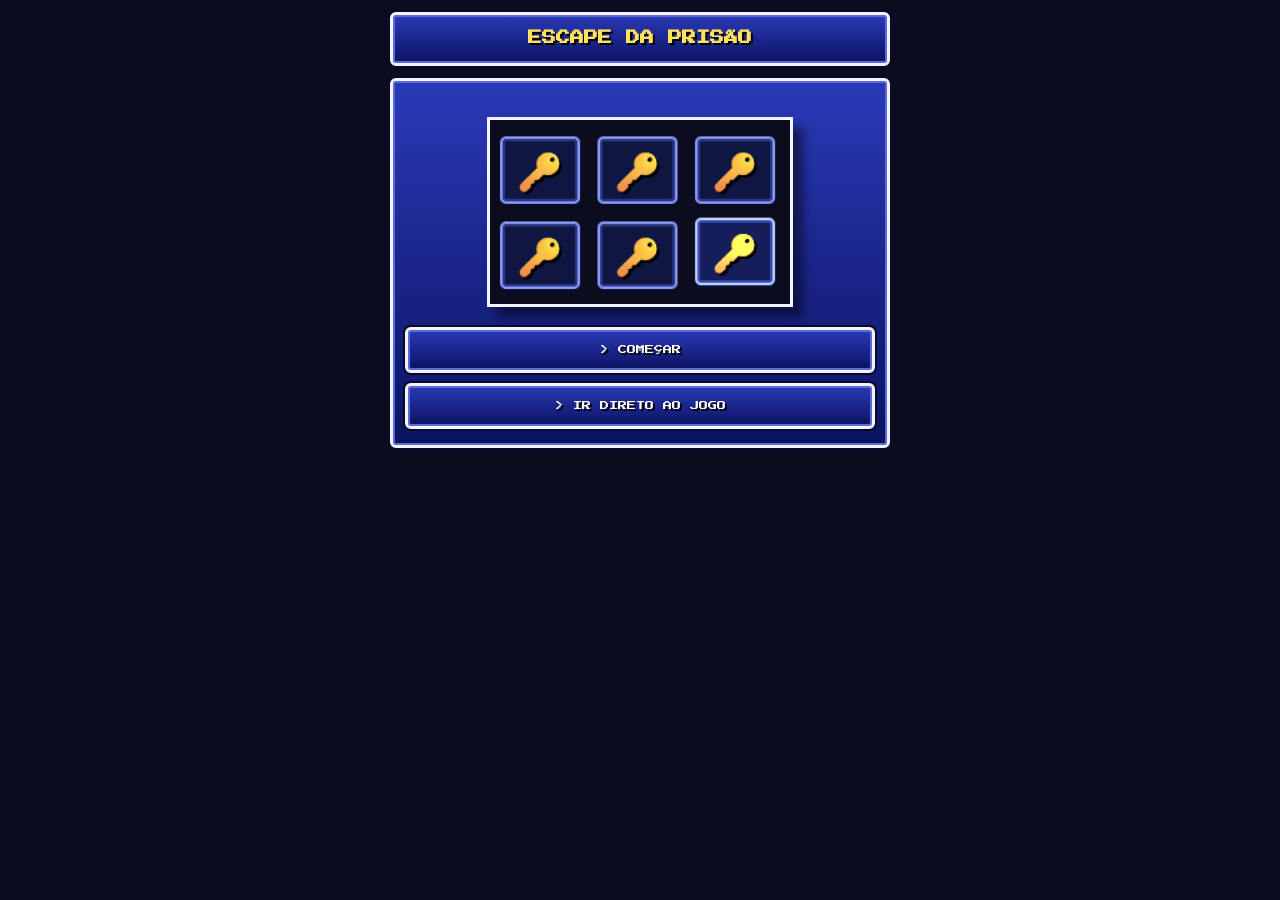
<file: index.html>
<!DOCTYPE html>
<html lang="pt-BR">
<head>
<meta charset="utf-8">
<meta name="viewport" content="width=device-width, initial-scale=1, viewport-fit=cover">
<title>Título</title>
<link rel="stylesheet" href="https://fonts.googleapis.com/css2?family=Press+Start+2P&display=swap">
<link rel="stylesheet" href="style.css">
</head>
<body class="title-page">
<main>
<h1 class="box-titulo">ESCAPE DA PRISÃO</h1>
<section class="box panel">

    <img class="image" src="captura.png" alt="Personagem tentando escapar da prisão" width="300">
<nav class="actions" aria-label="Menu principal">
<a class="box btn" href="tutorial.html">&gt; COMEÇAR</a>
<a class="box btn" href="gameplay.html">&gt; IR DIRETO AO JOGO</a>
</nav>
</section>
</main>
</body>
</html>
</file>
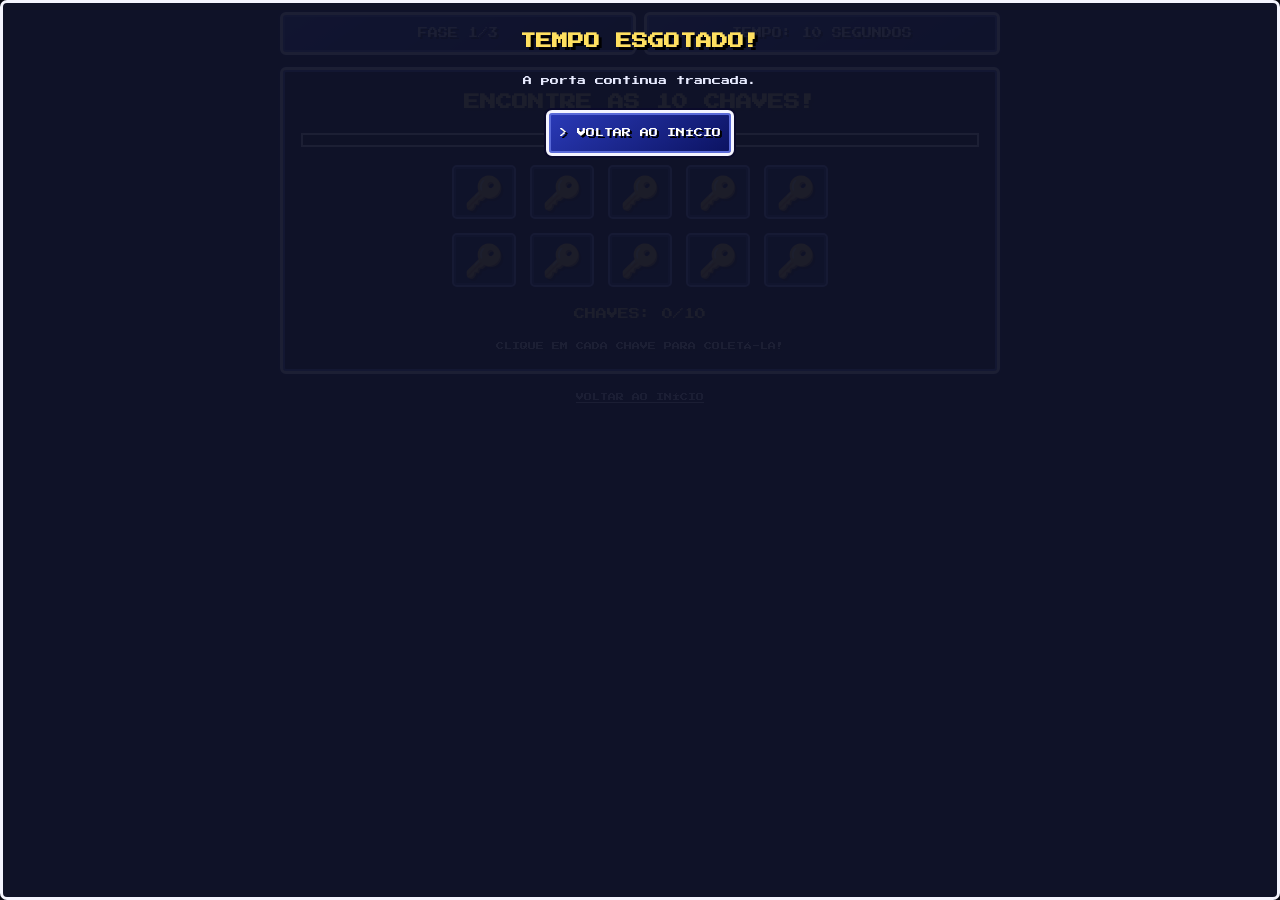
<file: gameplay.html>
<!DOCTYPE html>
<html lang="pt-BR">
<head>
  <meta charset="utf-8">
  <meta name="viewport" content="width=device-width, initial-scale=1, viewport-fit=cover">
  <title>Fase 1</title>
  <link rel="stylesheet" href="https://fonts.googleapis.com/css2?family=Press+Start+2P&display=swap">
  <link rel="stylesheet" href="gameplay.css">
</head>
<body class="phase-one">
  <main id="game" class="game">
    <header class="hud">
      <div class="box">FASE 1/3</div>
      <div class="box">TEMPO: 10 SEGUNDOS</div>
    </header>
    <section class="arena box" aria-labelledby="phase-title">
      <h1 id="phase-title">ENCONTRE AS 10 CHAVES!</h1>
      <div class="timer" aria-label="Temporizador de 10 segundos"><span></span></div>
      <div class="key-grid" aria-label="Chaves da fase 1">
        <label class="key"><input type="checkbox" aria-label="Coletar chave 1"><span aria-hidden="true">🔑</span></label>
        <label class="key"><input type="checkbox" aria-label="Coletar chave 2"><span aria-hidden="true">🔑</span></label>
        <label class="key"><input type="checkbox" aria-label="Coletar chave 3"><span aria-hidden="true">🔑</span></label>
        <label class="key"><input type="checkbox" aria-label="Coletar chave 4"><span aria-hidden="true">🔑</span></label>
        <label class="key"><input type="checkbox" aria-label="Coletar chave 5"><span aria-hidden="true">🔑</span></label>
        <label class="key"><input type="checkbox" aria-label="Coletar chave 6"><span aria-hidden="true">🔑</span></label>
        <label class="key"><input type="checkbox" aria-label="Coletar chave 7"><span aria-hidden="true">🔑</span></label>
        <label class="key"><input type="checkbox" aria-label="Coletar chave 8"><span aria-hidden="true">🔑</span></label>
        <label class="key"><input type="checkbox" aria-label="Coletar chave 9"><span aria-hidden="true">🔑</span></label>
        <label class="key"><input type="checkbox" aria-label="Coletar chave 10"><span aria-hidden="true">🔑</span></label>
      </div>
      <p class="progress">CHAVES: <span class="counter"></span>/10</p>
      <p class="hint">CLIQUE EM CADA CHAVE PARA COLETÁ-LA!</p>
    </section>
    <section class="screen success" aria-live="polite">
      <h2>PORTA ABERTA!</h2>
      <p>Você coletou todas as chaves da fase 1.</p>
      <a class="box btn" href="gameplay2.html">&gt; IR PARA A FASE 2</a>
    </section>
    <section class="screen timeout" aria-live="assertive">
      <h2>TEMPO ESGOTADO!</h2>
      <p>A porta continua trancada.</p>
      <a class="box btn" href="index.html">&gt; VOLTAR AO INÍCIO</a>
    </section>
    <nav class="back-link" aria-label="Navegação da fase">
      <a href="index.html">VOLTAR AO INÍCIO</a>
    </nav>
  </main>
</body>
</html>
</file>
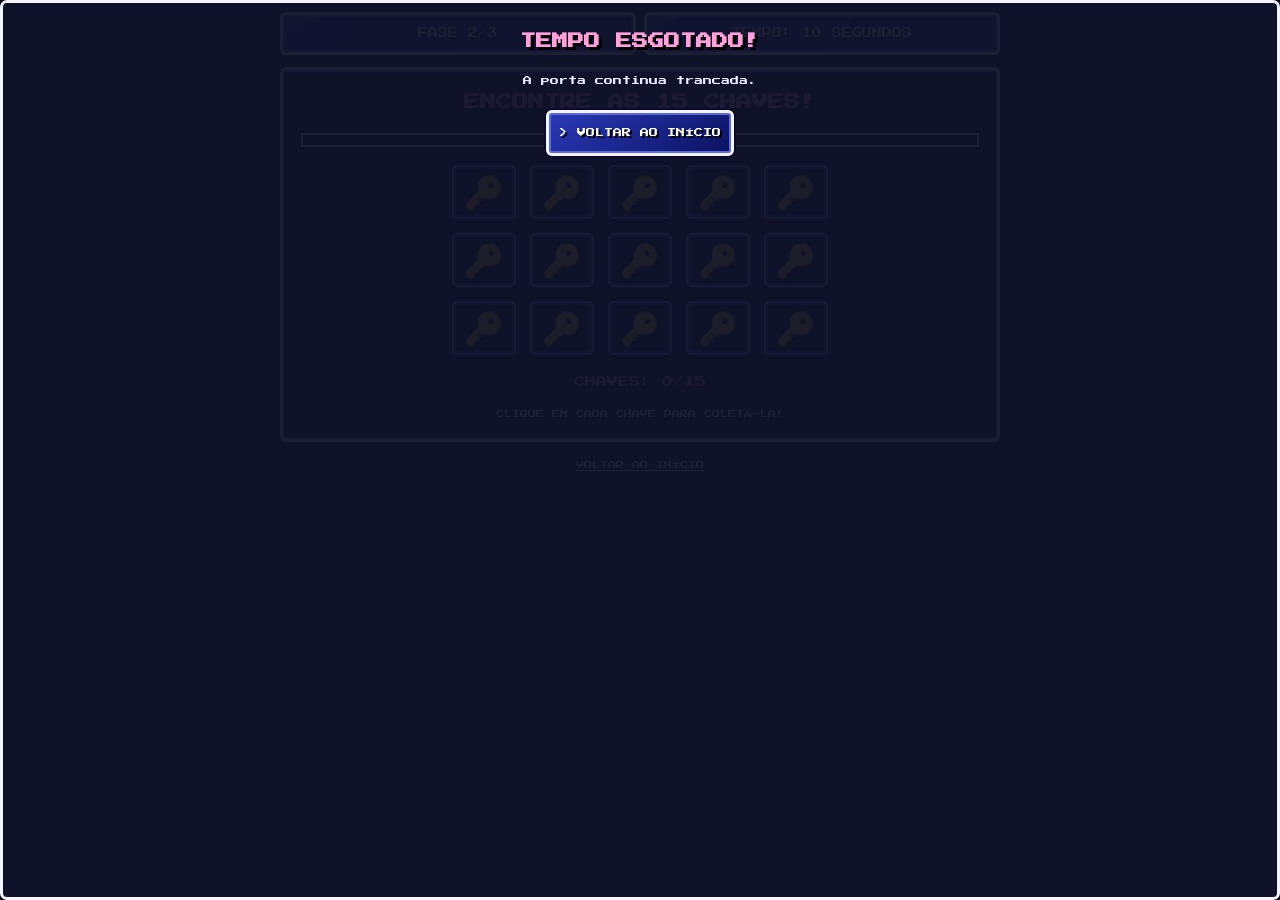
<file: gameplay2.html>
<!DOCTYPE html>
<html lang="pt-BR">
<head>
  <meta charset="utf-8">
  <meta name="viewport" content="width=device-width, initial-scale=1, viewport-fit=cover">
  <title>Fase 2</title>
  <link rel="stylesheet" href="https://fonts.googleapis.com/css2?family=Press+Start+2P&display=swap">
  <link rel="stylesheet" href="gameplay.css">
</head>
<body class="phase-two">
  <main id="game" class="game">
    <header class="hud">
      <div class="box">FASE 2/3</div>
      <div class="box">TEMPO: 10 SEGUNDOS</div>
    </header>
    <section class="arena box" aria-labelledby="phase-title">
      <h1 id="phase-title">ENCONTRE AS 15 CHAVES!</h1>
      <div class="timer" aria-label="Temporizador de 10 segundos"><span></span></div>
      <div class="key-grid" aria-label="Chaves da fase 2">
        <label class="key"><input type="checkbox" aria-label="Coletar chave 1"><span aria-hidden="true">🔑</span></label>
        <label class="key"><input type="checkbox" aria-label="Coletar chave 2"><span aria-hidden="true">🔑</span></label>
        <label class="key"><input type="checkbox" aria-label="Coletar chave 3"><span aria-hidden="true">🔑</span></label>
        <label class="key"><input type="checkbox" aria-label="Coletar chave 4"><span aria-hidden="true">🔑</span></label>
        <label class="key"><input type="checkbox" aria-label="Coletar chave 5"><span aria-hidden="true">🔑</span></label>
        <label class="key"><input type="checkbox" aria-label="Coletar chave 6"><span aria-hidden="true">🔑</span></label>
        <label class="key"><input type="checkbox" aria-label="Coletar chave 7"><span aria-hidden="true">🔑</span></label>
        <label class="key"><input type="checkbox" aria-label="Coletar chave 8"><span aria-hidden="true">🔑</span></label>
        <label class="key"><input type="checkbox" aria-label="Coletar chave 9"><span aria-hidden="true">🔑</span></label>
        <label class="key"><input type="checkbox" aria-label="Coletar chave 10"><span aria-hidden="true">🔑</span></label>
        <label class="key"><input type="checkbox" aria-label="Coletar chave 11"><span aria-hidden="true">🔑</span></label>
        <label class="key"><input type="checkbox" aria-label="Coletar chave 12"><span aria-hidden="true">🔑</span></label>
        <label class="key"><input type="checkbox" aria-label="Coletar chave 13"><span aria-hidden="true">🔑</span></label>
        <label class="key"><input type="checkbox" aria-label="Coletar chave 14"><span aria-hidden="true">🔑</span></label>
        <label class="key"><input type="checkbox" aria-label="Coletar chave 15"><span aria-hidden="true">🔑</span></label>
      </div>
      <p class="progress">CHAVES: <span class="counter"></span>/15</p>
      <p class="hint">CLIQUE EM CADA CHAVE PARA COLETÁ-LA!</p>
    </section>
    <section class="screen success" aria-live="polite">
      <h2>PORTA ABERTA!</h2>
      <p>Você coletou todas as chaves da fase 2.</p>
      <a class="box btn" href="gameplay3.html">&gt; IR PARA A FASE 3</a>
    </section>
    <section class="screen timeout" aria-live="assertive">
      <h2>TEMPO ESGOTADO!</h2>
      <p>A porta continua trancada.</p>
      <a class="box btn" href="index.html">&gt; VOLTAR AO INÍCIO</a>
    </section>
    <nav class="back-link" aria-label="Navegação da fase">
      <a href="index.html">VOLTAR AO INÍCIO</a>
    </nav>
  </main>
</body>
</html>
</file>
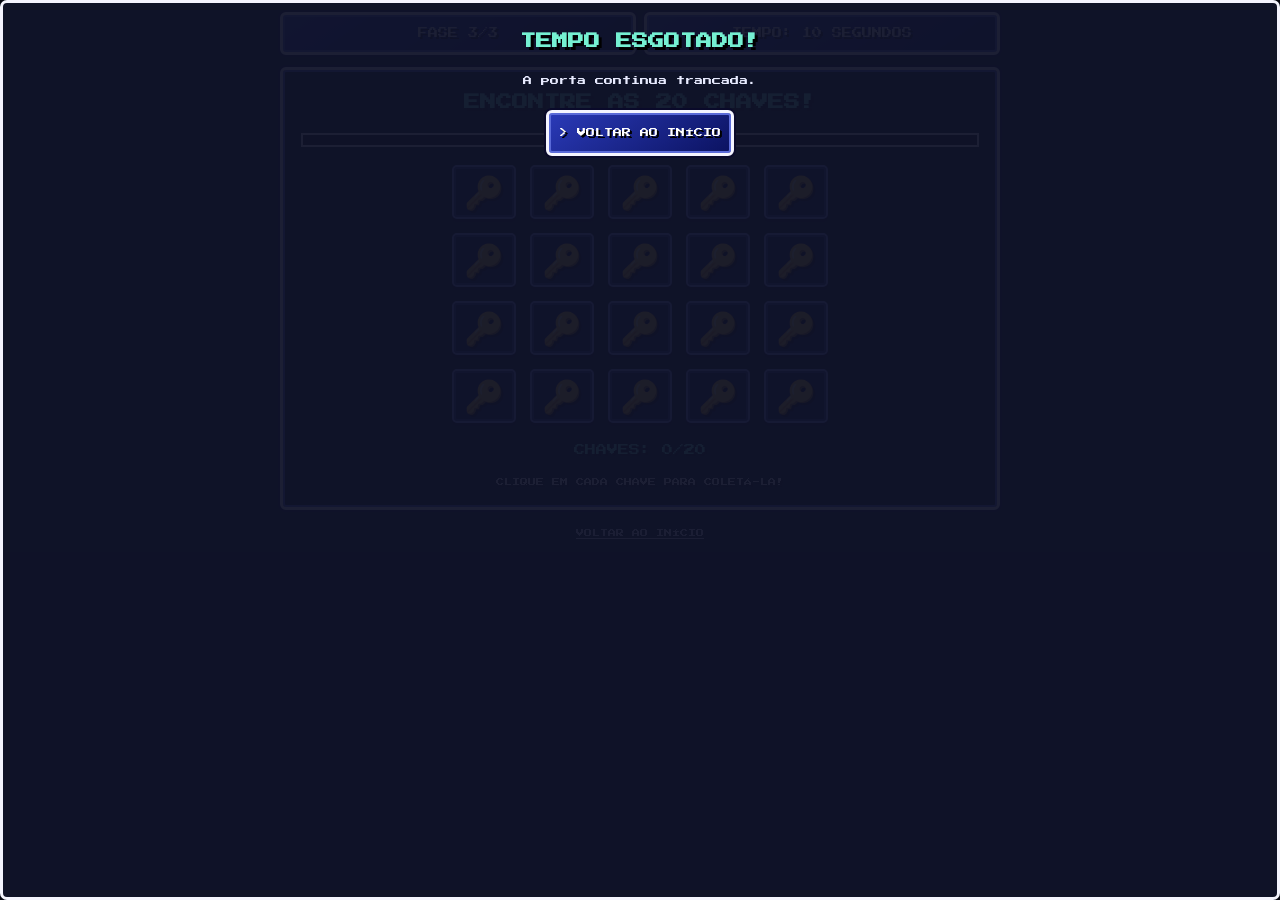
<file: gameplay3.html>
<!DOCTYPE html>
<html lang="pt-BR">
<head>
  <meta charset="utf-8">
  <meta name="viewport" content="width=device-width, initial-scale=1, viewport-fit=cover">
  <title>Fase 3</title>
  <link rel="stylesheet" href="https://fonts.googleapis.com/css2?family=Press+Start+2P&display=swap">
  <link rel="stylesheet" href="gameplay.css">
</head>
<body class="phase-three">
  <main id="game" class="game">
    <header class="hud">
      <div class="box">FASE 3/3</div>
      <div class="box">TEMPO: 10 SEGUNDOS</div>
    </header>
    <section class="arena box" aria-labelledby="phase-title">
      <h1 id="phase-title">ENCONTRE AS 20 CHAVES!</h1>
      <div class="timer" aria-label="Temporizador de 10 segundos"><span></span></div>
      <div class="key-grid" aria-label="Chaves da fase 3">
        <label class="key"><input type="checkbox" aria-label="Coletar chave 1"><span aria-hidden="true">🔑</span></label>
        <label class="key"><input type="checkbox" aria-label="Coletar chave 2"><span aria-hidden="true">🔑</span></label>
        <label class="key"><input type="checkbox" aria-label="Coletar chave 3"><span aria-hidden="true">🔑</span></label>
        <label class="key"><input type="checkbox" aria-label="Coletar chave 4"><span aria-hidden="true">🔑</span></label>
        <label class="key"><input type="checkbox" aria-label="Coletar chave 5"><span aria-hidden="true">🔑</span></label>
        <label class="key"><input type="checkbox" aria-label="Coletar chave 6"><span aria-hidden="true">🔑</span></label>
        <label class="key"><input type="checkbox" aria-label="Coletar chave 7"><span aria-hidden="true">🔑</span></label>
        <label class="key"><input type="checkbox" aria-label="Coletar chave 8"><span aria-hidden="true">🔑</span></label>
        <label class="key"><input type="checkbox" aria-label="Coletar chave 9"><span aria-hidden="true">🔑</span></label>
        <label class="key"><input type="checkbox" aria-label="Coletar chave 10"><span aria-hidden="true">🔑</span></label>
        <label class="key"><input type="checkbox" aria-label="Coletar chave 11"><span aria-hidden="true">🔑</span></label>
        <label class="key"><input type="checkbox" aria-label="Coletar chave 12"><span aria-hidden="true">🔑</span></label>
        <label class="key"><input type="checkbox" aria-label="Coletar chave 13"><span aria-hidden="true">🔑</span></label>
        <label class="key"><input type="checkbox" aria-label="Coletar chave 14"><span aria-hidden="true">🔑</span></label>
        <label class="key"><input type="checkbox" aria-label="Coletar chave 15"><span aria-hidden="true">🔑</span></label>
        <label class="key"><input type="checkbox" aria-label="Coletar chave 16"><span aria-hidden="true">🔑</span></label>
        <label class="key"><input type="checkbox" aria-label="Coletar chave 17"><span aria-hidden="true">🔑</span></label>
        <label class="key"><input type="checkbox" aria-label="Coletar chave 18"><span aria-hidden="true">🔑</span></label>
        <label class="key"><input type="checkbox" aria-label="Coletar chave 19"><span aria-hidden="true">🔑</span></label>
        <label class="key"><input type="checkbox" aria-label="Coletar chave 20"><span aria-hidden="true">🔑</span></label>
      </div>
      <p class="progress">CHAVES: <span class="counter"></span>/20</p>
      <p class="hint">CLIQUE EM CADA CHAVE PARA COLETÁ-LA!</p>
    </section>
    <section class="screen success" aria-live="polite">
      <h2>VOCÊ ESCAPOU!</h2>
      <p>Você coletou todas as chaves e abriu a porta!</p>
      <a class="box btn" href="victory.html">&gt; VER A VITÓRIA</a>
    </section>
    <section class="screen timeout" aria-live="assertive">
      <h2>TEMPO ESGOTADO!</h2>
      <p>A porta continua trancada.</p>
      <a class="box btn" href="index.html">&gt; VOLTAR AO INÍCIO</a>
    </section>
    <nav class="back-link" aria-label="Navegação da fase">
      <a href="index.html">VOLTAR AO INÍCIO</a>
    </nav>
  </main>
</body>
</html>
</file>
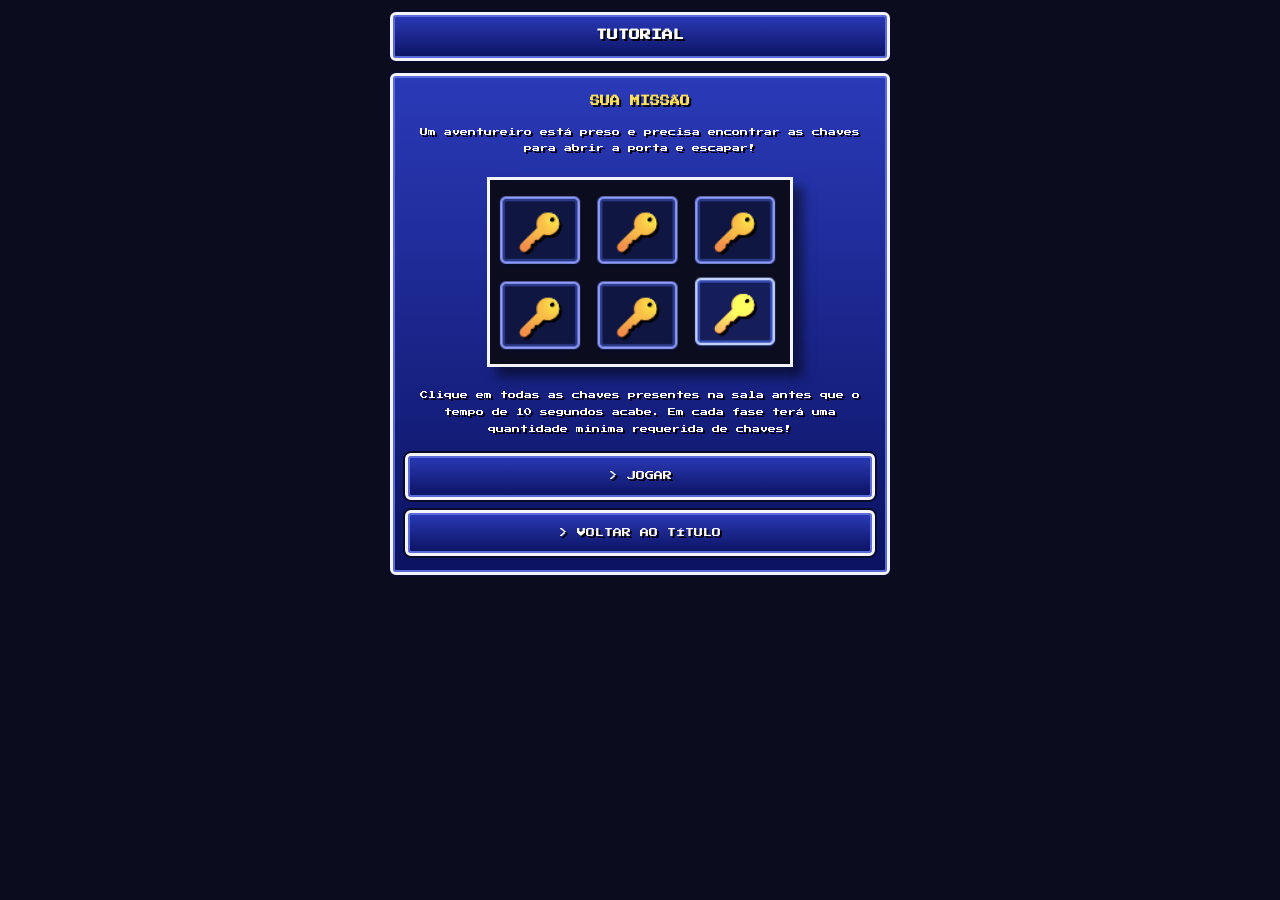
<file: tutorial.html>
<!DOCTYPE html>
<html lang="pt-BR">

<head>
    <meta charset="utf-8">
    <meta name="viewport" content="width=device-width, initial-scale=1, viewport-fit=cover">
    <title>Tutorial</title>
    <link rel="stylesheet" href="https://fonts.googleapis.com/css2?family=Press+Start+2P&display=swap">
    <link rel="stylesheet" href="style.css">
</head>

<body class="tutorial-page">
    <main>
        <h1 class="box">TUTORIAL</h1>
        <section class="box panel">
            <h2>SUA MISSÃO</h2>

            <p>Um aventureiro está preso e precisa encontrar as chaves para abrir a porta e escapar!</p>

            <img class="image" src="captura.png" alt="Personagem e fantasma dentro da prisão" width="300">

            <p class="note">Clique em todas as chaves presentes na sala antes que o tempo de 10 segundos acabe. Em cada fase terá uma quantidade minima requerida de chaves!</p>

            <nav class="actions" aria-label="Navegação do tutorial">
                <a class="box btn" href="gameplay.html">&gt; JOGAR</a>
                <a class="box btn" href="index.html">&gt; VOLTAR AO TÍTULO</a>
            </nav>
        </section>
    </main>
</body>

</html>
</file>
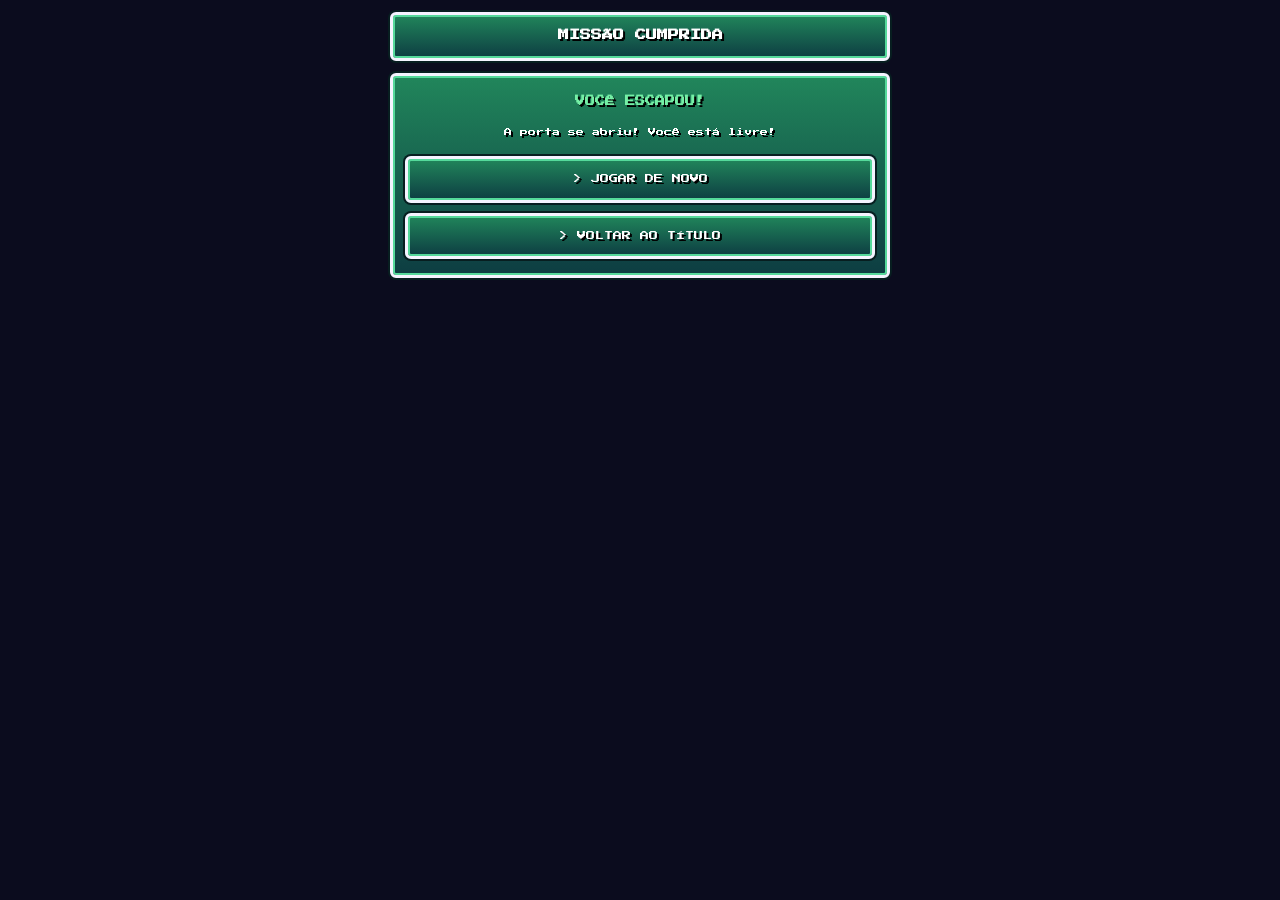
<file: victory.html>
<!DOCTYPE html>

<html lang="pt-BR">

<head>

    <meta charset="utf-8">
    <meta name="viewport" content="width=device-width, initial-scale=1, viewport-fit=cover">
    <title>Vitória</title>
    <link rel="stylesheet" href="https://fonts.googleapis.com/css2?family=Press+Start+2P&display=swap">
    <link rel="stylesheet" href="style.css">

</head>

<body class="victory-page">

    <main>
        <h1 class="box">MISSÃO CUMPRIDA</h1>

        <section class="box panel">
            <h2>VOCÊ ESCAPOU!</h2>
            <p>A porta se abriu! Você está livre!</p>
        
            <nav class="actions" aria-label="Próximas ações">
                <a class="box btn" href="gameplay.html">&gt; JOGAR DE NOVO</a>
                <a class="box btn" href="index.html">&gt; VOLTAR AO TÍTULO</a>
            </nav>
        </section>
    </main>
</body>
</html>
</file>
<file: style.css>
:root{
    --bg:#0b0c1e;
    --fg:#e8ebff;
    color-scheme:dark;
    box-sizing:border-box;
    padding-top:env(safe-area-inset-top,0px);
    padding-bottom:env(safe-area-inset-bottom,0px)
}

@media (prefers-color-scheme:dark){
    :root:not([data-theme="light"]){--bg:#0b0c1e;--fg:#e8ebff;color-scheme:dark}
}

:root[data-theme="dark"]{
        --bg:#0b0c1e;--fg:#e8ebff;color-scheme:dark
    }

html,body{
    margin:0;
    min-height:100%;
    background:var(--bg);
    color:var(--fg);
    font-family:"Press Start 2P",ui-monospace,Menlo,monospace
}

main{
    max-width:500px;
    margin:0 auto;
    padding:12px
}

.box{
    background:linear-gradient(#2a3ab8,#0b1260);
    border:3px solid #f4f4ff;
    border-radius:6px
    ;box-shadow:0 0 0 2px #0a0a2a,inset 0 0 0 2px #5a6ad8;
    color:#fff;
    text-shadow:2px 2px #000;
    box-sizing:border-box
}

.box-titulo{
    background:linear-gradient(#2a3ab8,#0b1260);
    border:3px solid #f4f4ff;
    border-radius:6px
    ;box-shadow:0 0 0 2px #0a0a2a,inset 0 0 0 2px #5a6ad8;
    color:#ffe060;
    font-size: 14px;
    text-shadow:2px 2px #000;
    box-sizing:border-box
}

h1{
    font-size:11px;
    text-align:center;
    padding:12px 8px;
    margin:0 0 12px;
    line-height:1.7
}

.panel {
    padding:16px 12px;
    text-align:center
}

.panel h2{
    font-size:10px;
    line-height:1.8;
    color:#ffe060;
    margin:0 0 14px
}

.panel p{
    font-size:8px;
    line-height:2.1;
    margin:0 0 16px}

.actions{
    display:grid;
    gap:10px;
    margin-top:16px
}

.btn{
    display:block;
    padding:12px 8px;
    font-family:inherit;
    font-size:9px;
    line-height:1.8;
    text-align:center;
    text-decoration:none;
    cursor:pointer
}

a.box{
    font-family:inherit;
    font-size:9px;
    line-height:1.8
}

a.box:hover,a.box:focus-visible{
    filter:brightness(1.25);
    outline:2px solid #ffe060;
    outline-offset:3px}

.note{
    font-size:7px;
    line-height:2;
    margin-top:14px
}

.image{
    display: block;
    max-width: calc(100% - 24px);
    height: auto;
    margin: 20px auto;
    border: 3px solid #f4f4ff;
    box-shadow: 10px 10px 10px rgba(0, 0, 0, 0.5);
}

.title-page .box-titulo{
    color:#ffe060;
}

.victory-page .box,
.victory-page .box-titulo{
    background:linear-gradient(#21865b,#0d3d42);
    box-shadow:0 0 0 2px #071e20,inset 0 0 0 2px #55d99b;
}

.victory-page .panel h2{
    color:#75f0a6;
}

@media (max-width: 430px){
    .image{
        width: min(300px, calc(100% - 16px));
        margin: 16px auto;
    }
}
</file>
<file: gameplay.css>
:root {
  color-scheme: dark;
  --background: #0b0c1e;
  --foreground: #e8ebff;
  --accent: #ffe060;
  --panel: #151a44;
  --border: #f4f4ff;
  box-sizing: border-box;
}

* { box-sizing: inherit; }

html,
body {
  min-height: 100%;
  margin: 0;
  background: var(--background);
  color: var(--foreground);
  font-family: "Press Start 2P", ui-monospace, Menlo, monospace;
}

body { padding: 12px; }

body.phase-two {
  --background: #151027;
  --panel: #33204c;
  --accent: #ff9fdb;
}

body.phase-three {
  --background: #071a22;
  --panel: #12363e;
  --accent: #75f0d2;
}

.game {
  position: relative;
  width: min(100%, 720px);
  margin: 0 auto;
  counter-reset: collected;
}

.box {
  border: 3px solid var(--border);
  border-radius: 6px;
  background: linear-gradient(145deg, #2a3ab8, #0b1260);
  box-shadow: 0 0 0 2px #0a0a2a, inset 0 0 0 2px #5a6ad8;
  color: #fff;
  text-shadow: 2px 2px #000;
}

.hud {
  display: flex;
  gap: 8px;
  margin-bottom: 12px;
}

.hud .box {
  flex: 1;
  padding: 10px 6px;
  font-size: clamp(7px, 1.5vw, 10px);
  line-height: 1.7;
  text-align: center;
}

.arena {
  padding: 18px;
  background:
    linear-gradient(#0005, #0005),
    repeating-linear-gradient(0deg, #fff08 0 2px, transparent 2px 32px),
    repeating-linear-gradient(90deg, #fff08 0 2px, transparent 2px 32px),
    var(--panel);
  text-align: center;
}

.arena h1,
.screen h2 {
  margin: 0 0 16px;
  color: var(--accent);
  font-size: clamp(11px, 2.5vw, 16px);
  line-height: 1.8;
  text-shadow: 3px 3px #000;
}

.timer {
  height: 14px;
  margin: 0 auto 18px;
  overflow: hidden;
  border: 2px solid #fff;
  background: #070712;
}

.timer span {
  display: block;
  width: 100%;
  height: 100%;
  transform-origin: left;
  background: linear-gradient(90deg, #57e389, #ffe060, #ff5555);
  animation: drain 10s linear forwards;
}

@keyframes drain {
  to { transform: scaleX(0); }
}

.key-grid {
  display: grid;
  grid-template-columns: repeat(5, minmax(38px, 64px));
  justify-content: center;
  gap: clamp(7px, 2vw, 14px);
}

.key {
  display: grid;
  min-height: 54px;
  place-items: center;
  border: 2px solid #8e9bff;
  border-radius: 5px;
  background: #101642;
  box-shadow: inset 0 0 0 2px #293985, 0 3px #080b24;
  cursor: pointer;
  font-size: clamp(22px, 5vw, 32px);
  transition: transform 120ms ease, filter 120ms ease, background 120ms ease;
}

.key:hover,
.key:focus-within {
  filter: brightness(1.35);
  transform: translateY(-3px);
}

.key input {
  position: absolute;
  width: 1px;
  height: 1px;
  opacity: 0;
}

.key input:focus-visible + span {
  outline: 2px solid var(--accent);
  outline-offset: 4px;
}

.key:has(input:checked) { counter-increment: collected; }

.key input:checked + span { font-size: 0; }

.key input:checked + span::after {
  content: "✓";
  color: #75f0a6;
  font-size: 26px;
}

.progress {
  margin: 18px 0 0;
  color: var(--accent);
  font-size: 11px;
  line-height: 1.8;
}

.counter::after { content: counter(collected); }

.hint {
  margin: 14px 0 0;
  font-size: 8px;
  line-height: 1.8;
}

.screen {
  position: fixed;
  z-index: 2;
  inset: 0;
  display: none;
  flex-direction: column;
  align-items: center;
  justify-content: center;
  padding: 24px 18px;
  border: 3px solid var(--border);
  border-radius: 7px;
  background: #10132af2;
  box-shadow: 0 0 0 4px #050611, 0 0 40px #000;
  text-align: center;
}

.screen p {
  margin: 0 0 20px;
  font-size: 9px;
  line-height: 2;
}

.btn {
  display: inline-block;
  padding: 12px 10px;
  color: #fff;
  font-size: 9px;
  line-height: 1.8;
  text-decoration: none;
}

.btn:hover,
.btn:focus-visible {
  filter: brightness(1.25);
  outline: 2px solid var(--accent);
  outline-offset: 3px;
}

.timeout {
  display: block;
  visibility: hidden;
  animation: show-timeout 0s 10s forwards;
}

@keyframes show-timeout {
  to { visibility: visible; }
}

.phase-one .game:has(.key:nth-child(1) input:checked):has(.key:nth-child(2) input:checked):has(.key:nth-child(3) input:checked):has(.key:nth-child(4) input:checked):has(.key:nth-child(5) input:checked):has(.key:nth-child(6) input:checked):has(.key:nth-child(7) input:checked):has(.key:nth-child(8) input:checked):has(.key:nth-child(9) input:checked):has(.key:nth-child(10) input:checked) .timeout,
.phase-two .game:has(.key:nth-child(1) input:checked):has(.key:nth-child(2) input:checked):has(.key:nth-child(3) input:checked):has(.key:nth-child(4) input:checked):has(.key:nth-child(5) input:checked):has(.key:nth-child(6) input:checked):has(.key:nth-child(7) input:checked):has(.key:nth-child(8) input:checked):has(.key:nth-child(9) input:checked):has(.key:nth-child(10) input:checked):has(.key:nth-child(11) input:checked):has(.key:nth-child(12) input:checked):has(.key:nth-child(13) input:checked):has(.key:nth-child(14) input:checked):has(.key:nth-child(15) input:checked) .timeout,
.phase-three .game:has(.key:nth-child(1) input:checked):has(.key:nth-child(2) input:checked):has(.key:nth-child(3) input:checked):has(.key:nth-child(4) input:checked):has(.key:nth-child(5) input:checked):has(.key:nth-child(6) input:checked):has(.key:nth-child(7) input:checked):has(.key:nth-child(8) input:checked):has(.key:nth-child(9) input:checked):has(.key:nth-child(10) input:checked):has(.key:nth-child(11) input:checked):has(.key:nth-child(12) input:checked):has(.key:nth-child(13) input:checked):has(.key:nth-child(14) input:checked):has(.key:nth-child(15) input:checked):has(.key:nth-child(16) input:checked):has(.key:nth-child(17) input:checked):has(.key:nth-child(18) input:checked):has(.key:nth-child(19) input:checked):has(.key:nth-child(20) input:checked) .timeout {
  display: none;
}

.phase-one .game:has(.key:nth-child(1) input:checked):has(.key:nth-child(2) input:checked):has(.key:nth-child(3) input:checked):has(.key:nth-child(4) input:checked):has(.key:nth-child(5) input:checked):has(.key:nth-child(6) input:checked):has(.key:nth-child(7) input:checked):has(.key:nth-child(8) input:checked):has(.key:nth-child(9) input:checked):has(.key:nth-child(10) input:checked) .success,
.phase-two .game:has(.key:nth-child(1) input:checked):has(.key:nth-child(2) input:checked):has(.key:nth-child(3) input:checked):has(.key:nth-child(4) input:checked):has(.key:nth-child(5) input:checked):has(.key:nth-child(6) input:checked):has(.key:nth-child(7) input:checked):has(.key:nth-child(8) input:checked):has(.key:nth-child(9) input:checked):has(.key:nth-child(10) input:checked):has(.key:nth-child(11) input:checked):has(.key:nth-child(12) input:checked):has(.key:nth-child(13) input:checked):has(.key:nth-child(14) input:checked):has(.key:nth-child(15) input:checked) .success,
.phase-three .game:has(.key:nth-child(1) input:checked):has(.key:nth-child(2) input:checked):has(.key:nth-child(3) input:checked):has(.key:nth-child(4) input:checked):has(.key:nth-child(5) input:checked):has(.key:nth-child(6) input:checked):has(.key:nth-child(7) input:checked):has(.key:nth-child(8) input:checked):has(.key:nth-child(9) input:checked):has(.key:nth-child(10) input:checked):has(.key:nth-child(11) input:checked):has(.key:nth-child(12) input:checked):has(.key:nth-child(13) input:checked):has(.key:nth-child(14) input:checked):has(.key:nth-child(15) input:checked):has(.key:nth-child(16) input:checked):has(.key:nth-child(17) input:checked):has(.key:nth-child(18) input:checked):has(.key:nth-child(19) input:checked):has(.key:nth-child(20) input:checked) .success {
  display: flex;
}

.back-link {
  margin-top: 16px;
  text-align: center;
  font-size: 8px;
  line-height: 1.8;
}

.back-link a { color: var(--foreground); }

@media (max-width: 430px) {
  body { padding: 8px; }
  .hud { gap: 5px; }
  .hud .box { padding: 8px 3px; }
  .arena { padding: 14px 8px; }
  .key-grid { grid-template-columns: repeat(5, minmax(34px, 1fr)); gap: 6px; }
  .key { min-height: 46px; }
  .screen { padding: 20px 10px; }
}
</file>
